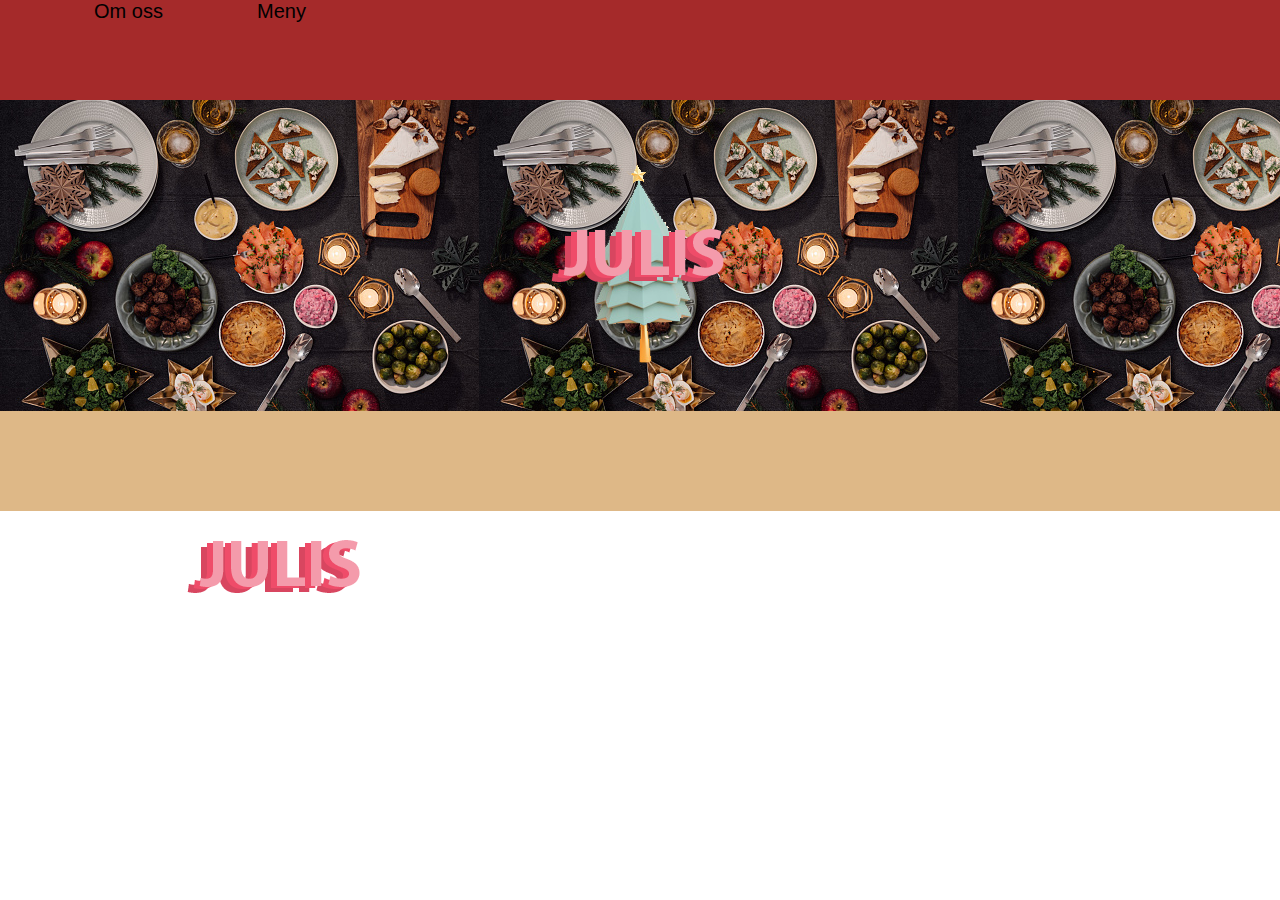
<file: index.html>
<!--todo-->
<!DOCTYPE html>
<html lang="en">
<head>
    <meta charset="UTF-8">
    <meta http-equiv="X-UA-Compatible" content="IE=edge">
    <meta name="viewport" content="width=device-width, initial-scale=1.0">
    <title>Julbord</title>
    <link rel="stylesheet" href="css/stylesheet.css">
</head> 
 <body>
    <header>
        <ul id="link_list">
            <li>
                   <a href="omoss.html" class="meny_link">Om oss</a>
            </li>
            <li>
                  <a href="Meny.html" class="meny_link">Meny</a>
            </li>
         
         </ul>
    </header>

    <div id="homepage">

        <img id="logga_homepage" src="img/logga.png" alt="logga_för_restaurang">

    </div>

    <footer>
        <img id="logga_footer" src="img/JULIS2.png" alt="logga_för_restaurang">
    </footer>











</body>
</html>
</file>
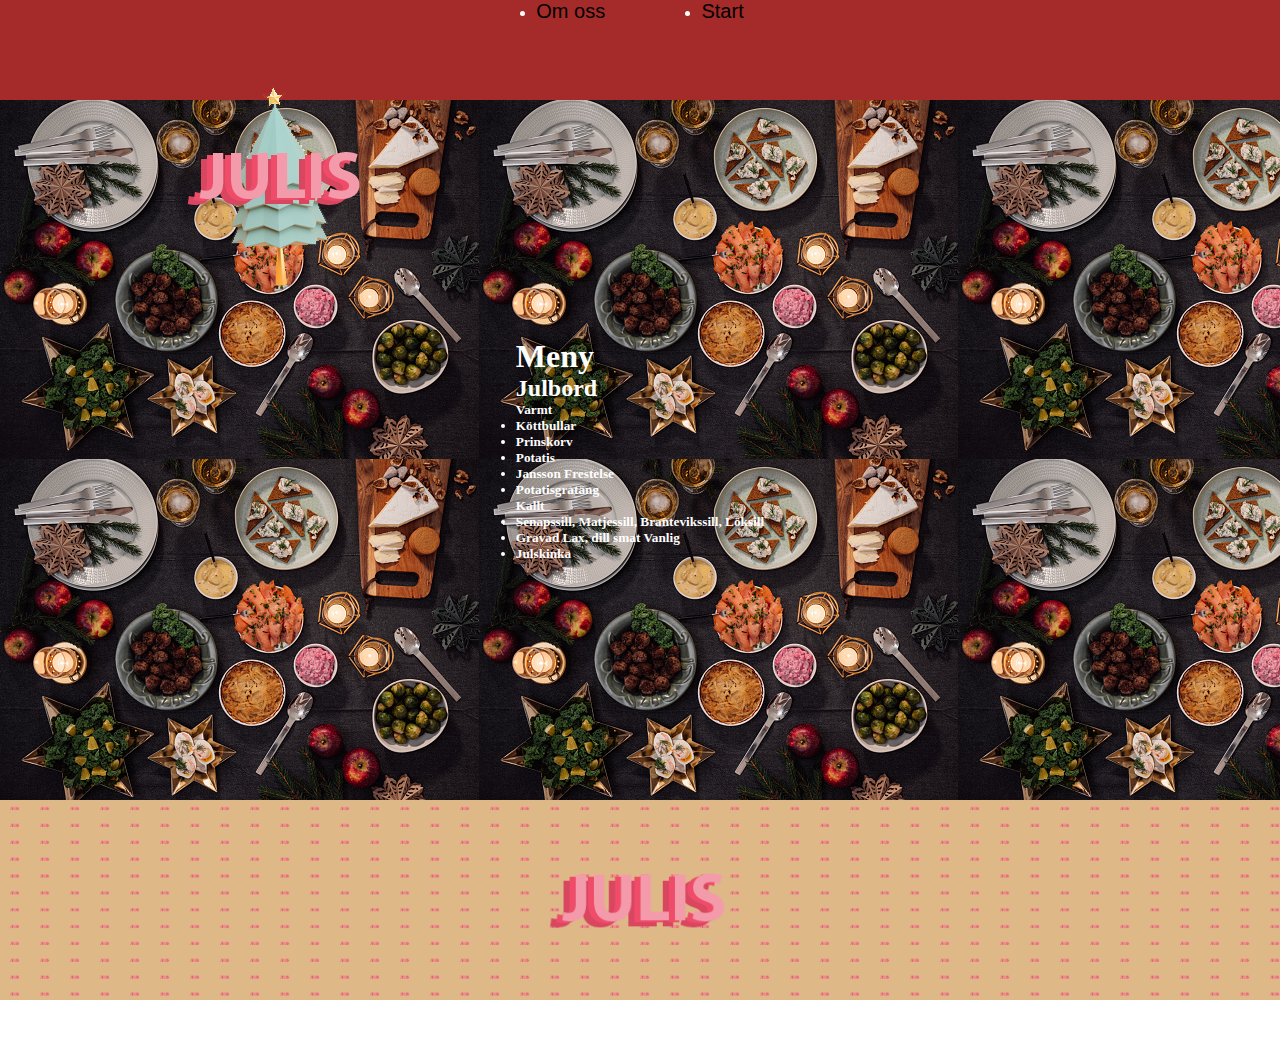
<file: Meny.html>
<!DOCTYPE html>
<html lang="en">
<head>
    <meta charset="UTF-8">
    <meta http-equiv="X-UA-Compatible" content="IE=edge">
    <meta name="viewport" content="width=device-width, initial-scale=1.0">
    <title>Meny</title>
    <link rel="stylesheet" href="css2/stylesheet.css">
</head>
<body>
    
    <header>
        
        <ul id="link_list">
            <li>
                   <a href="omoss.html"class="meny_link">Om oss</a>
            </li>
            <li>
                  <a href="index.html"class="meny_link">Start</a>
            </li>
         
         </ul>
         
         <img id="logga_homepage" src="img/logga.png" alt="logga_för_restaurang">
    </header>

    <div id="homepage">
    <ul>   
        <h1>Meny</h1>
        <h2>Julbord</h2>
  
          <h5>
        Varmt
         <li>Köttbullar</li>
         <li>Prinskorv</li>
         <li>Potatis</li>
         <li>Jansson Frestelse</li>
         <li>Potatisgratäng</li>

         Kallt
            <li>Senapssill, Matjessill, Brantevikssill, Löksill</li>
            <li>Gravad Lax, dill smat Vanlig</li>
            <li>Julskinka</li>

        </h5>

</ul>
    </div>

    <footer>
        <img id="logga_footer" src="img/JULIS.png" alt="logga_för_restaurang">
    </footer>






</body>
</html>
</file>
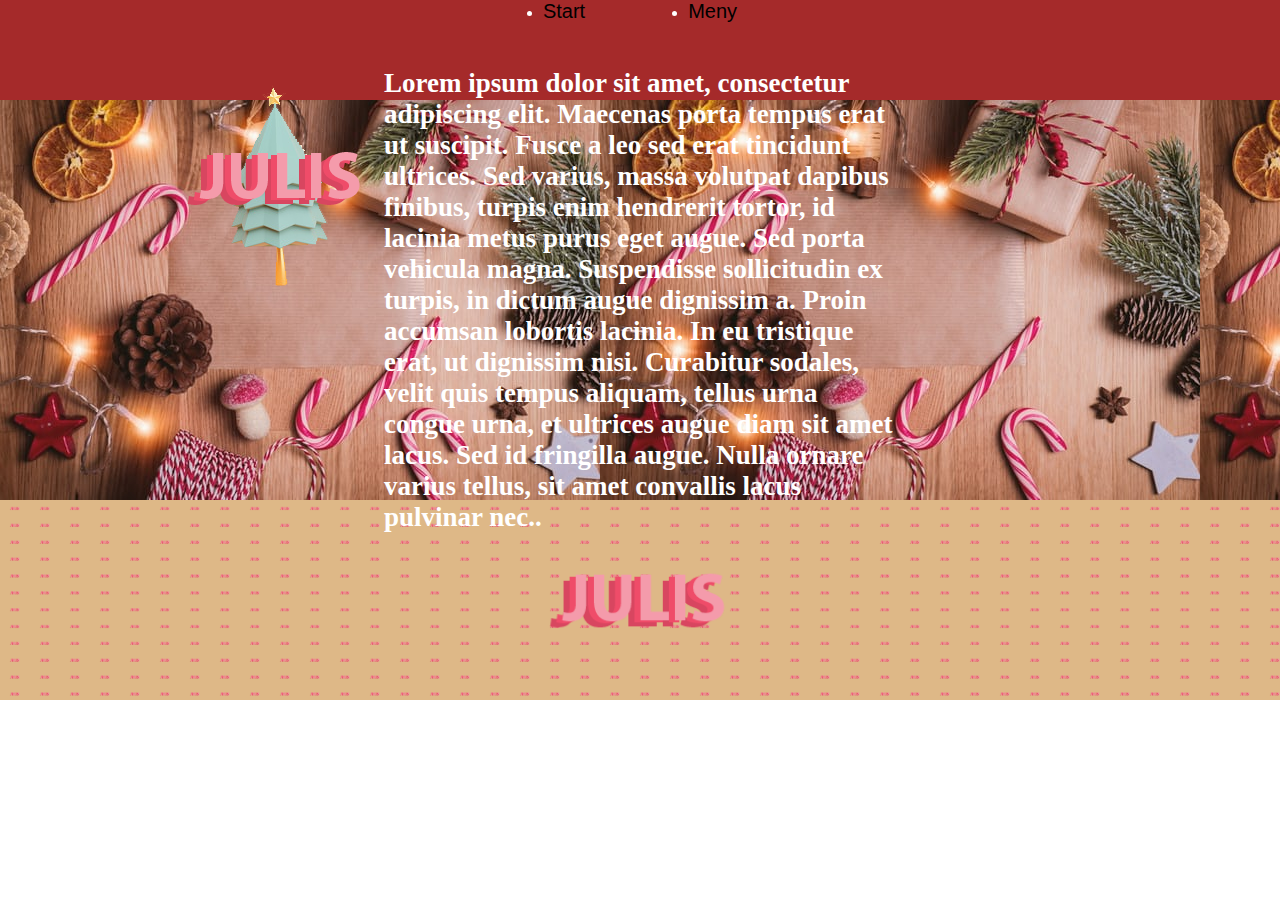
<file: omoss.html>
<!DOCTYPE html>
<html lang="en">
<head>
    <meta charset="UTF-8">
    <meta http-equiv="X-UA-Compatible" content="IE=edge">
    <meta name="viewport" content="width=device-width, initial-scale=1.0">
    <title>Om oss</title>
    <link rel="stylesheet" href="css1/stylesheet.css">

</head>
<body>
    <header>
        <ul id="link_list">
            <li>
                   <a href="index.html"class="meny_link">Start</a>
            </li>
            <li>
                  <a href="Meny.html"class="meny_link">Meny</a>
            </li>
         
         </ul>
 
        <img id="logga_homepage" src="img/logga.png" alt="logga_för_restaurang">
    </header>

    <div id="homepage">
       <Ul>
         
      <p><strong>Lorem ipsum dolor sit amet, consectetur adipiscing elit. Maecenas porta tempus erat ut suscipit. Fusce a leo sed erat tincidunt ultrices. Sed varius, massa volutpat dapibus finibus, turpis enim hendrerit tortor, id lacinia metus purus eget augue. Sed porta vehicula magna. Suspendisse sollicitudin ex turpis, in dictum augue dignissim a. Proin accumsan lobortis lacinia. In eu tristique erat, ut dignissim nisi. Curabitur sodales, velit quis tempus aliquam, tellus urna congue urna, et ultrices augue diam sit amet lacus. Sed id fringilla augue. Nulla ornare varius tellus, sit amet convallis lacus pulvinar nec..</strong></p>
        
        
        </Ul> 

    </div>

    <footer>
        <img id="logga_footer" src="img/JULIS.png" alt="logga_för_restaurang">
    </footer>







</body>
</html>
</file>
<file: css/stylesheet.css>
* {
    margin: 0;
    padding: 0;
}

header{
    background-color: brown;
    height: 100px;
    width: 100%;
    
}

#homepage{


    background-image: url(../img/img.food.jpg);
    display: flex;
    align-items: center;
    justify-content: center;
    height: 1fr;
    width: 100%;


}

footer{
    height: 100px;
    width: 100%;
    background-color: burlywood;
}


#link_list {
    list-style: none;
    display: flex;
    background: s;
    justify-content: space-evenly;
    align-items: center;
    width: 400px;
}

.meny_link {
    text-decoration: none;
    color: black;
    font-family: 'Gill Sans', 'Gill Sans MT', Calibri, 'Trebuchet MS', sans-serif;
    font-size: 20px;
}
.meny_link:hover {
    color: black;
    font-weight: bolder;
    }
</file>
<file: css2/stylesheet.css>
* {
    margin: 0;
    padding: 0;
}

header{
    background-color: brown;
    height: 100px;
    width: 100%;


    
}

#homepage{


    background-image: url(../img/img.food.jpg);
  
    display: flex;
    align-items: center;
    justify-content: center;
    height: 700px;
    width: 100%;


}
img{
align-items: center;
justify-content: center

}
ul {
        color: white;
}

footer{
    height: 200px;
    width: auto;
    background-color: burlywood;
    background-image: url(../img/JULIS.png);
    display: flex;
    align-items: center;
    justify-content: center;
    background-size: 30px;
}

#logga_footer {
    height: 35vh;
}

#link_list {
    list-style: element();
    display: flex;
    justify-content: space-evenly;
    align-items: center;
    justify-self: center;

    
    width: 400px;
}

.meny_link {
    text-decoration: none;
    color: black;
    font-family: 'Gill Sans', 'Gill Sans MT', Calibri, 'Trebuchet MS', sans-serif;
    font-size: 20px; 
    cursor: pointer;
}
.meny_link:hover {
    color: black;
    font-weight: bolder;
    }
</file>
<file: css1/stylesheet.css>
* {
    margin: 0;
    padding: 0;
}

header{

  background-color: brown;
    height: 100px;
    width: 100%;
 

 
    
    
}

a{
    display: flex;
    align-items: center;
    justify-self: center;
}

strong {
    width: 40vw;
} 

#homepage{


    background-image: url(../img/om\ oss\ bild.jpg);
  
    display: flex;
    align-items: center;
    justify-content: center;
    height: 400px;
    width: 100%;

}
#homepage p{
    width: 40vw;
    font-family: 'Times New Roman', Times, serif;
    font-size: 3vh;
    
}

#logga_footer {
    height: 35vh;
}
ul {
    color: white;
}


footer{
    height: 200px;
    width: auto;
    background-color: burlywood;
    background-image: url(../img/JULIS.png);
    display: flex;
    align-items: center;
    justify-content: center;
    background-size: 30px;
}


#link_list {
    list-style: element();
    display: flex;
    justify-content: space-evenly;
    align-items: center;
    justify-self: center;

    
    width: 400px;
}

.meny_link {
    text-decoration: none;
    color: black;
    font-family: 'Gill Sans', 'Gill Sans MT', Calibri, 'Trebuchet MS', sans-serif;
    font-size: 20px;
    cursor: pointer;
}
.meny_link:hover {
    color: black;
    font-weight: bolder;
    }
</file>
